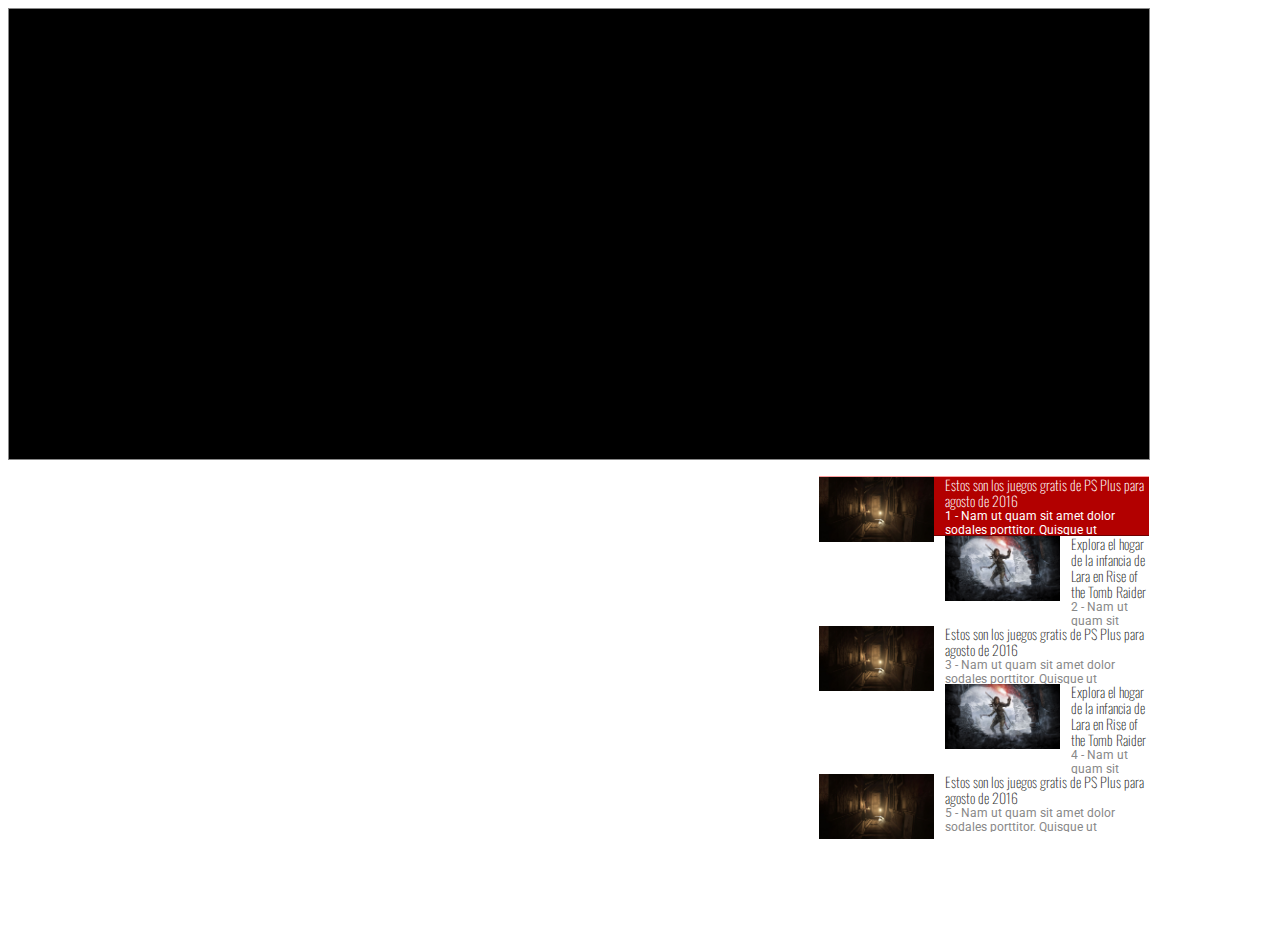
<file: html/slider_top.html>
<!DOCTYPE HTML PUBLIC "-//W3C//DTD HTML 4.01 Transitional//EN" "http://www.w3.org/TR/html4/loose.dtd">
<html lang="en">
<head>
	<meta http-equiv="content-type" content="text/html; charset=utf-8">
	<title>TEST SLIDER</title>
	<link rel="stylesheet" type="text/css" href="css/slider.css">
	<link type="text/css" href="https://fonts.googleapis.com/css?family=Oswald" rel="stylesheet">
	<link type="text/css" href="https://fonts.googleapis.com/css?family=Roboto" rel="stylesheet">
	<script type="text/javascript" src="https://ajax.googleapis.com/ajax/libs/jquery/3.1.0/jquery.min.js"></script>
	
</head>
<body>

<div class="slider-container">
	<div class="slide-container">
		<ul>
			
		</ul>
	</div>
	<ul class="slide-list">
		<li class="active" data-link="holis">
			<span class="left-tip"></span>
			<img src="img/lantern.jpg" alt="#" />
			<h3>Estos son los juegos gratis de PS Plus para agosto de 2016</h3>
			<p>1 - Nam ut quam sit amet dolor sodales porttitor. Quisque ut consequat tortor. Fusce in quam ac turpis posuere venenatis venenatis sit amet sapien. Sed finibus a lacus quis convallis. Nam non lacus magna. Suspendisse scelerisque neque nisl. Nulla ut imperdiet arcu. Vestibulum ultrices eros ligula, a sodales diam tincidunt.</p>
		</li>
		<li data-link="holis">
			<span class="left-tip"></span>
			<img src="img/tombrider.jpg" alt="#" />
			<h3>Explora el hogar de la infancia de Lara en Rise of the Tomb Raider</h3>
			<p>2 - Nam ut quam sit amet dolor sodales porttitor. Quisque ut consequat tortor. Fusce in quam ac turpis posuere venenatis venenatis sit amet sapien. Sed finibus a lacus quis convallis. Nam non lacus magna. Suspendisse scelerisque neque nisl. Nulla ut imperdiet arcu. Vestibulum ultrices eros ligula, a sodales diam tincidunt.</p>
		</li>

		<li data-link="holis">
			<span class="left-tip"></span>
			<img src="img/lantern.jpg" alt="#" />
			<h3>Estos son los juegos gratis de PS Plus para agosto de 2016</h3>
			<p>3 - Nam ut quam sit amet dolor sodales porttitor. Quisque ut consequat tortor. Fusce in quam ac turpis posuere venenatis venenatis sit amet sapien. Sed finibus a lacus quis convallis. Nam non lacus magna. Suspendisse scelerisque neque nisl. Nulla ut imperdiet arcu. Vestibulum ultrices eros ligula, a sodales diam tincidunt.</p>
		</li>
		<li data-link="holis">
			<span class="left-tip"></span>
			<img src="img/tombrider.jpg" alt="#" />
			<h3>Explora el hogar de la infancia de Lara en Rise of the Tomb Raider</h3>
			<p>4 - Nam ut quam sit amet dolor sodales porttitor. Quisque ut consequat tortor. Fusce in quam ac turpis posuere venenatis venenatis sit amet sapien. Sed finibus a lacus quis convallis. Nam non lacus magna. Suspendisse scelerisque neque nisl. Nulla ut imperdiet arcu. Vestibulum ultrices eros ligula, a sodales diam tincidunt.</p>
		</li>
		<li data-link="holis">
			<span class="left-tip"></span>
			<img src="img/lantern.jpg" alt="#" />
			<h3>Estos son los juegos gratis de PS Plus para agosto de 2016</h3>
			<p>5 - Nam ut quam sit amet dolor sodales porttitor. Quisque ut consequat tortor. Fusce in quam ac turpis posuere venenatis venenatis sit amet sapien. Sed finibus a lacus quis convallis. Nam non lacus magna. Suspendisse scelerisque neque nisl. Nulla ut imperdiet arcu. Vestibulum ultrices eros ligula, a sodales diam tincidunt.</p>
		</li>		
	</ul>	
</div>

<script type="text/javascript" src="js/zonky-slider.js"></script>
<script type="text/javascript">
	$(document).ready(function(){
		$('.slider-container').zonky();
	});	
</script>
</body>
</html>
</file>
<file: html/css/slider.css>
<<<<<<< HEAD
/* top slider */
.slider-container {width: 100%; height: 450px; border: 1px solid #d1d1d1; border-bottom:none;}
.slider-container > .slide-container {display: table-cell; float: left; width: 100%; height: 450px; overflow:hidden; position: relative; background-color: #000}
.slider-container > .slide-list {width: 330px; float: right; height: 450px; display: table-cell; margin-bottom: 0}
.slider-container > .slide-container ul {position: absolute; top: 0; left: 0; width: 100%}
.slider-container > .slide-container .slide {width: 100%; position: relative; overflow: hidden; height: 450px;}
.slider-container > .slide-container .slide > img {width: 100%; display: block; z-index: 0; background-size: cover; background-repeat: no-repeat; background-position: center; height: 100%}
=======
/* font-family: 'Oswald', sans-serif; */
/* font-family: 'Roboto', sans-serif; */
html, body, div, span, applet, object, iframe, h1, h2, h3, h4, h5, h6, p, blockquote, pre, a, abbr, acronym, address, big, cite, code, del, dfn, em, img, ins, kbd, q, s, samp, small, strike, strong, sub, sup, tt, var, b, u, i, center, dl, dt, dd, ol, ul, li, fieldset, form, label, legend, table, caption, tbody, tfoot, thead, tr, th, td, article, aside, canvas, details, embed, figure, figcaption, footer, header, hgroup, menu, nav, output, ruby, section, summary, time, mark, audio, video {
	margin: 0;
	padding: 0;
	border: 0;
	font-size: 100%;
	font: inherit;
	vertical-align: baseline;
}
/* HTML5 display-role reset for older browsers */
article, aside, details, figcaption, figure, footer, header, hgroup, menu, nav, section {
	display: block;
}
body {
	line-height: 1;
}
ol, ul {
	list-style: none;
}
blockquote, q {
	quotes: none;
}
blockquote:before, blockquote:after, q:before, q:after {
	content: '';
	content: none;
}
table {
	border-collapse: collapse;
	border-spacing: 0;
}
/* top slider */
.slider-container {width: 1140px; height: 450px; border: 1px solid #888;}
.slider-container > .slide-container {display: table-cell; float: left; width: 100%; height: 450px; overflow:hidden; position: relative; background-color: #000}
.slider-container > .slide-list {width: 330px; float: right; height: 450px; display: table-cell; padding-top: 1px}
.slider-container > .slide-container ul {position: absolute; top: 0; left: 0}
.slider-container > .slide-container .slide {width: 100%; position: relative; overflow: hidden; height: 450px;}
.slider-container > .slide-container .slide > img {width: 100%; display: block; z-index: 0}
>>>>>>> origin/master
.slider-container > .slide-container .slide > .caption-container {z-index: 1; position: absolute; top: auto; bottom: 0; width: 100%; background-color: rgba(0,0,0, 0.20); max-height: 180px; min-height: 130px}
.slider-container > .slide-container .slide > .caption-container h3 {padding:14px 13px;color: #fff; font-family: 'Oswald', sans-serif; font-size: 30px;}
.slider-container > .slide-container .slide > .caption-container p {padding:0px 13px; font-family: 'Roboto', sans-serif; display: inline-block; color:#fff; width: 77%}
.slider-container > .slide-container .slide > .caption-container a {color: #fff; display: inline-block; float: right; margin-right: 35px; font-family: 'Oswald', sans-serif; font-size:22px; text-decoration: none; background-color:#00b232; padding:10px 21px; overflow: hidden; max-height:64px;}
<<<<<<< HEAD
.slider-container > .slide-list li {height:90px; padding: 11px 11px 12px; cursor: pointer; border-bottom: 1px solid #888; border-top: 1px solid transparent; display: block; position: relative;}
.slider-container > .slide-list li:last-child {border-bottom: 1px solid transparent;}
.slider-container > .slide-list li > .left-tip {z-index:10; border-width: 45px 27px; border-style: solid; border-color:transparent; border-right-color:#b20000; display: none; position: absolute; left: -54px; top: 0px }
.slider-container > .slide-list li.active > .left-tip {display: block;}
.slider-container > .slide-list li > img {width: 115px; float: left; margin-right: 11px;}
.slider-container > .slide-list li > h3 {font-family: 'Oswald', sans-serif; font-weight:100; color:#333333; font-size:14px; line-height:16px; margin: 0}
.slider-container > .slide-list li > p {font-family: 'Roboto', sans-serif; font-size:12px; color: #888888; display: block; overflow: hidden; height:26px; line-height: 14px; margin: 0}
.slider-container > .slide-list li.active {background-color: #b20000; border-bottom: 1px solid #6e0000; border-top: 1px solid #fe9e9e;}
.slider-container > .slide-list li.active > .left-tip {display: block;}
.slider-container > .slide-list li.active > h3, .slider-container > .slide-list li.active > p {color: #fff}


/* Large desktop */
@media (min-width: 1200px) {}
 
/* Portrait tablet to landscape and desktop */
@media (min-width: 768px) and (max-width: 979px) {}
 
/* Landscape phone to portrait tablet */
@media (max-width: 767px) {
	.slider-container > .slide-container .slide > .caption-container {max-height: 450px; padding-bottom: 15px}	
	.slider-container > .slide-container .slide > .caption-container h3 {padding:14px 13px;color: #fff; font-family: 'Oswald', sans-serif; font-size: 25px;}
	.slider-container > .slide-container .slide > .caption-container p {font-size: 14px; width: 60%;}
	.slider-container > .slide-container .slide > .caption-container a {color: #fff; display: inline-block; float: right; margin-right: 35px; font-family: 'Oswald', sans-serif; font-size:22px; text-decoration: none; background-color:#00b232; padding:10px 21px; overflow: hidden; max-height:64px;}
	.slider-container > .slide-list {display:none; width: 0}
}
 
/* Landscape phones and down */
@media (max-width: 480px) {}
=======
.slider-container > .slide-list li {padding: 11px 11px 12px; cursor: pointer; border-bottom: 1px solid #888; border-top: 1px solid transparent; display: table; position: relative;}
.slider-container > .slide-list li:last-child {border-bottom: 1px solid transparent}
.slider-container > .slide-list li > .left-tip {z-index:10; border-width: 45px 27px; border-style: solid; border-color:transparent; border-right-color:#b20000; display: none; position: absolute; left: -54px; top: 0px }
.slider-container > .slide-list li.active > .left-tip {display: block;}
.slider-container > .slide-list li > img {width: 115px; float: left; margin-right: 11px;}
.slider-container > .slide-list li > h3 {font-family: 'Oswald', sans-serif; font-weight:100; color:#333333; font-size:14px; line-height:16px;}
.slider-container > .slide-list li > p {font-family: 'Roboto', sans-serif; font-size:12px; color: #888888; display: block; overflow: hidden; height:26px; line-height: 14px}
.slider-container > .slide-list li.active {background-color: #b20000; border-bottom: 1px solid #6e0000; border-top: 1px solid #fe9e9e;}
.slider-container > .slide-list li.active > .left-tip {display: block;}
.slider-container > .slide-list li.active > h3, .slider-container > .slide-list li.active > p {color: #fff}
>>>>>>> origin/master
</file>
